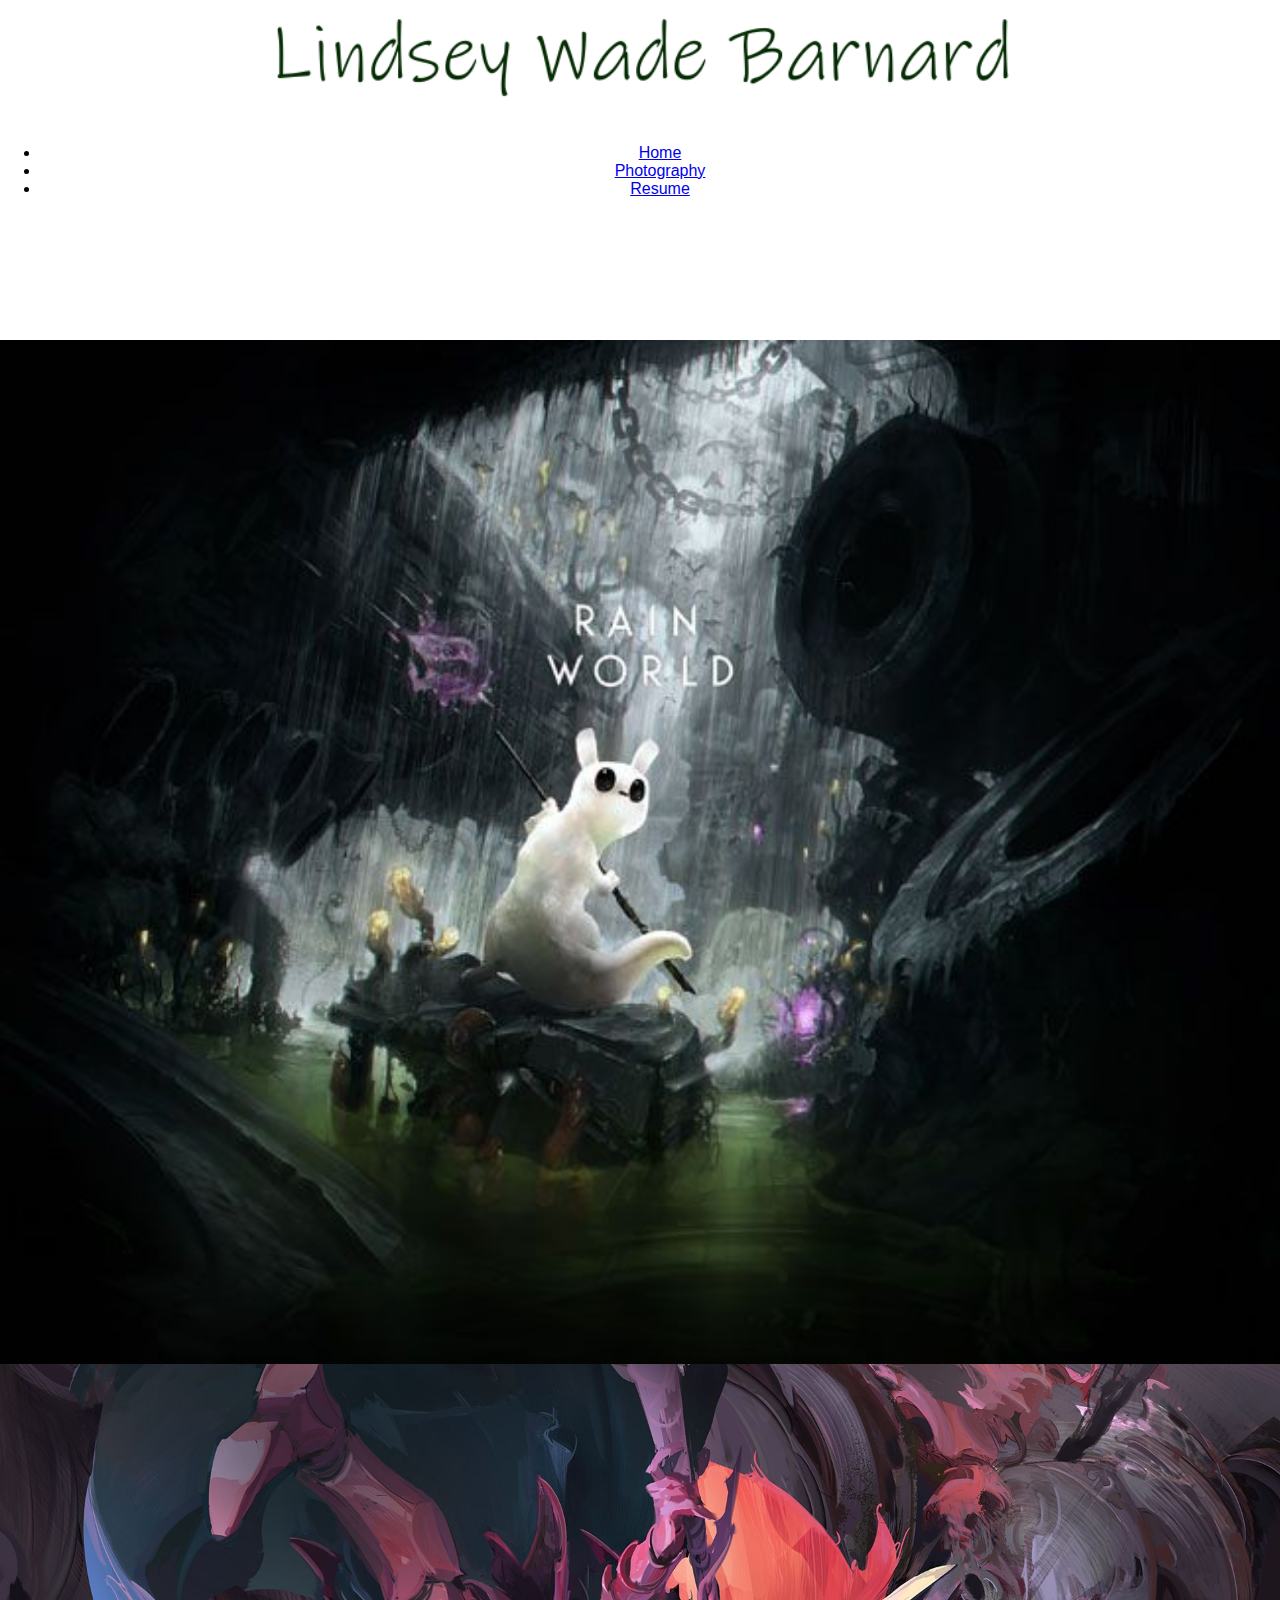
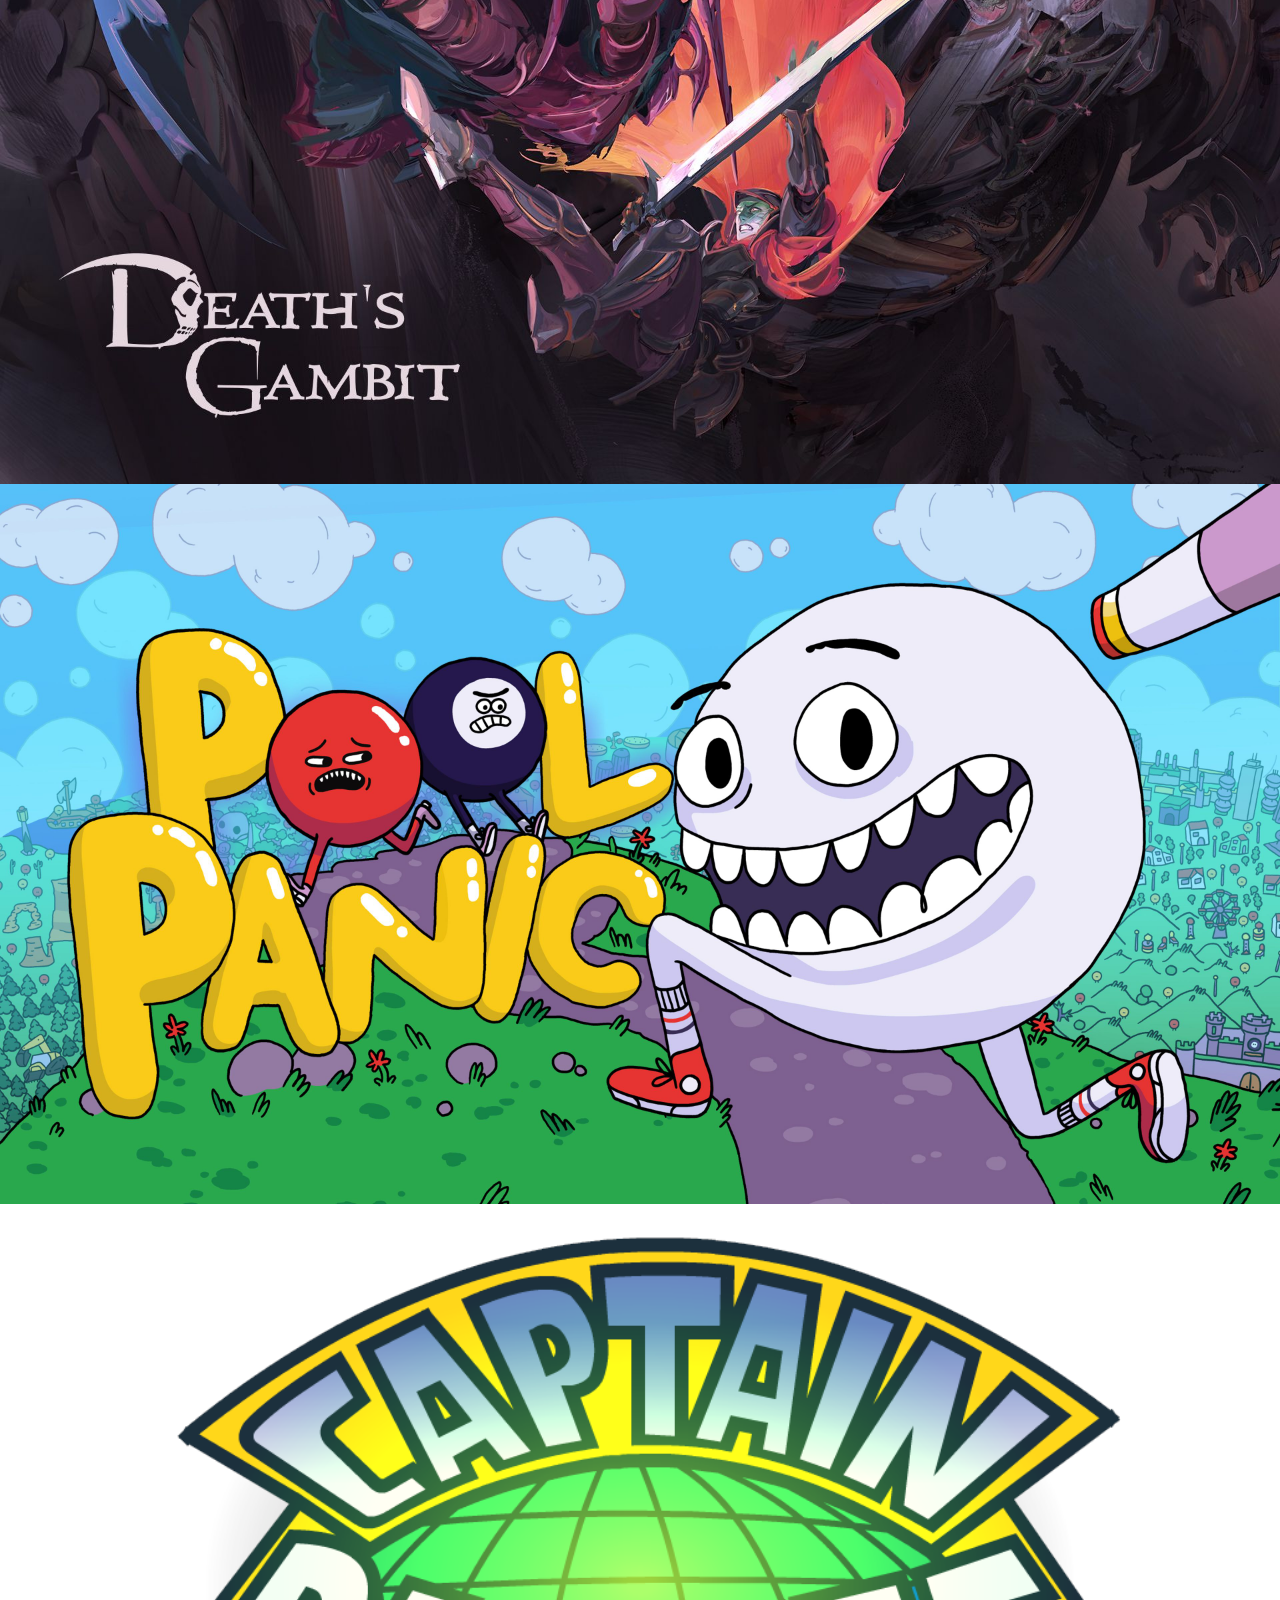
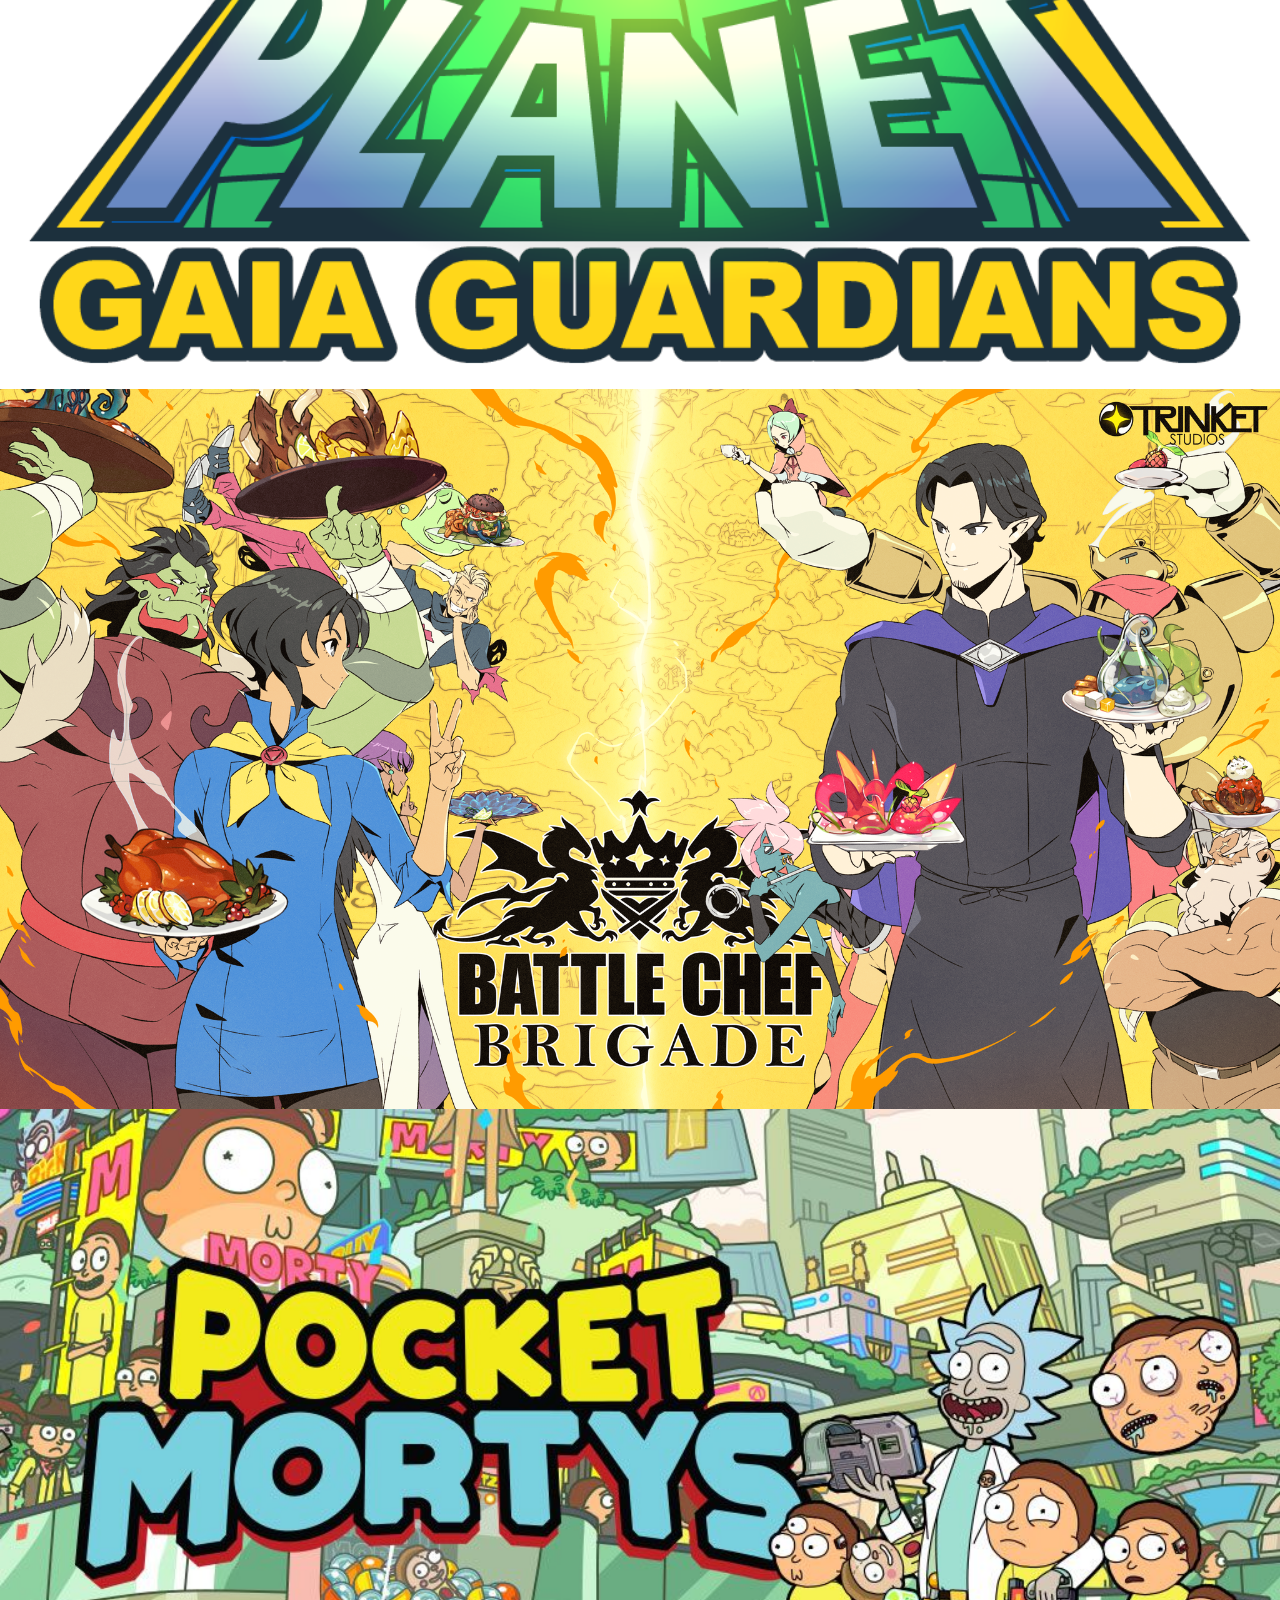
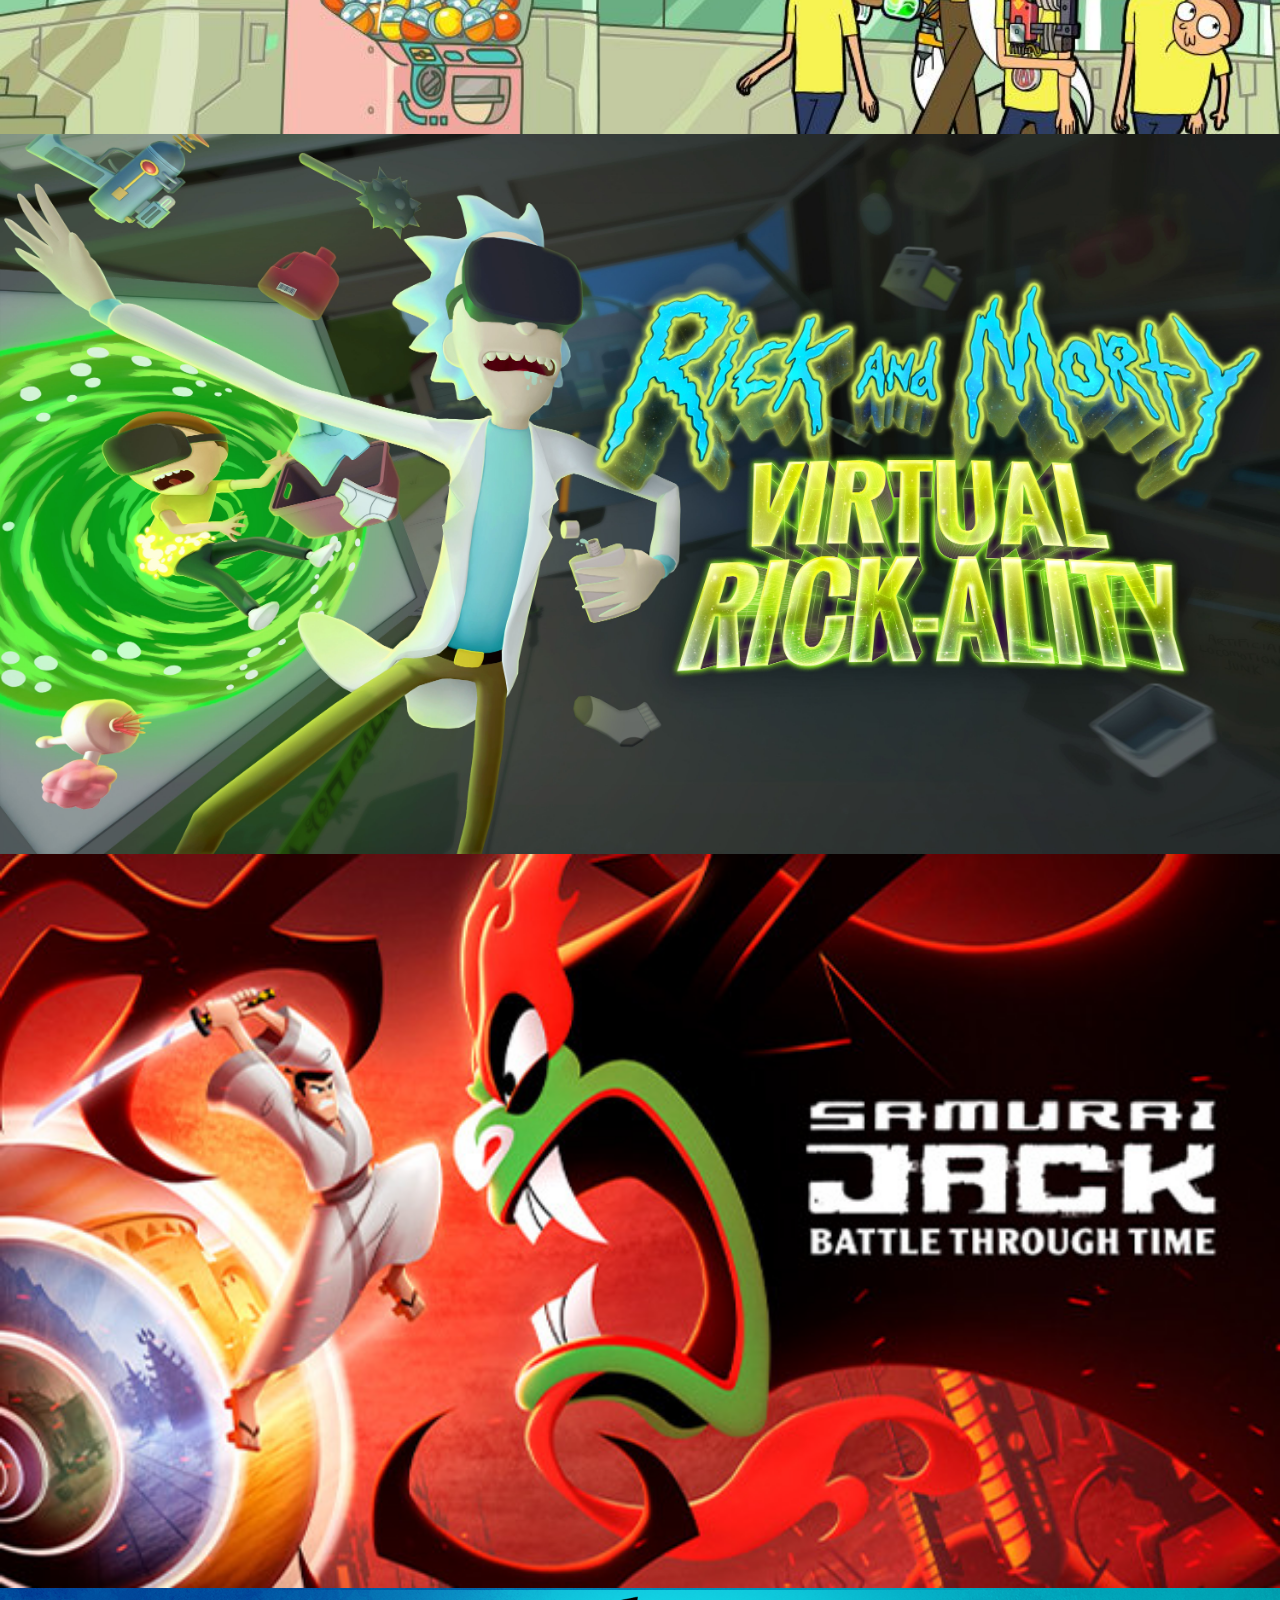
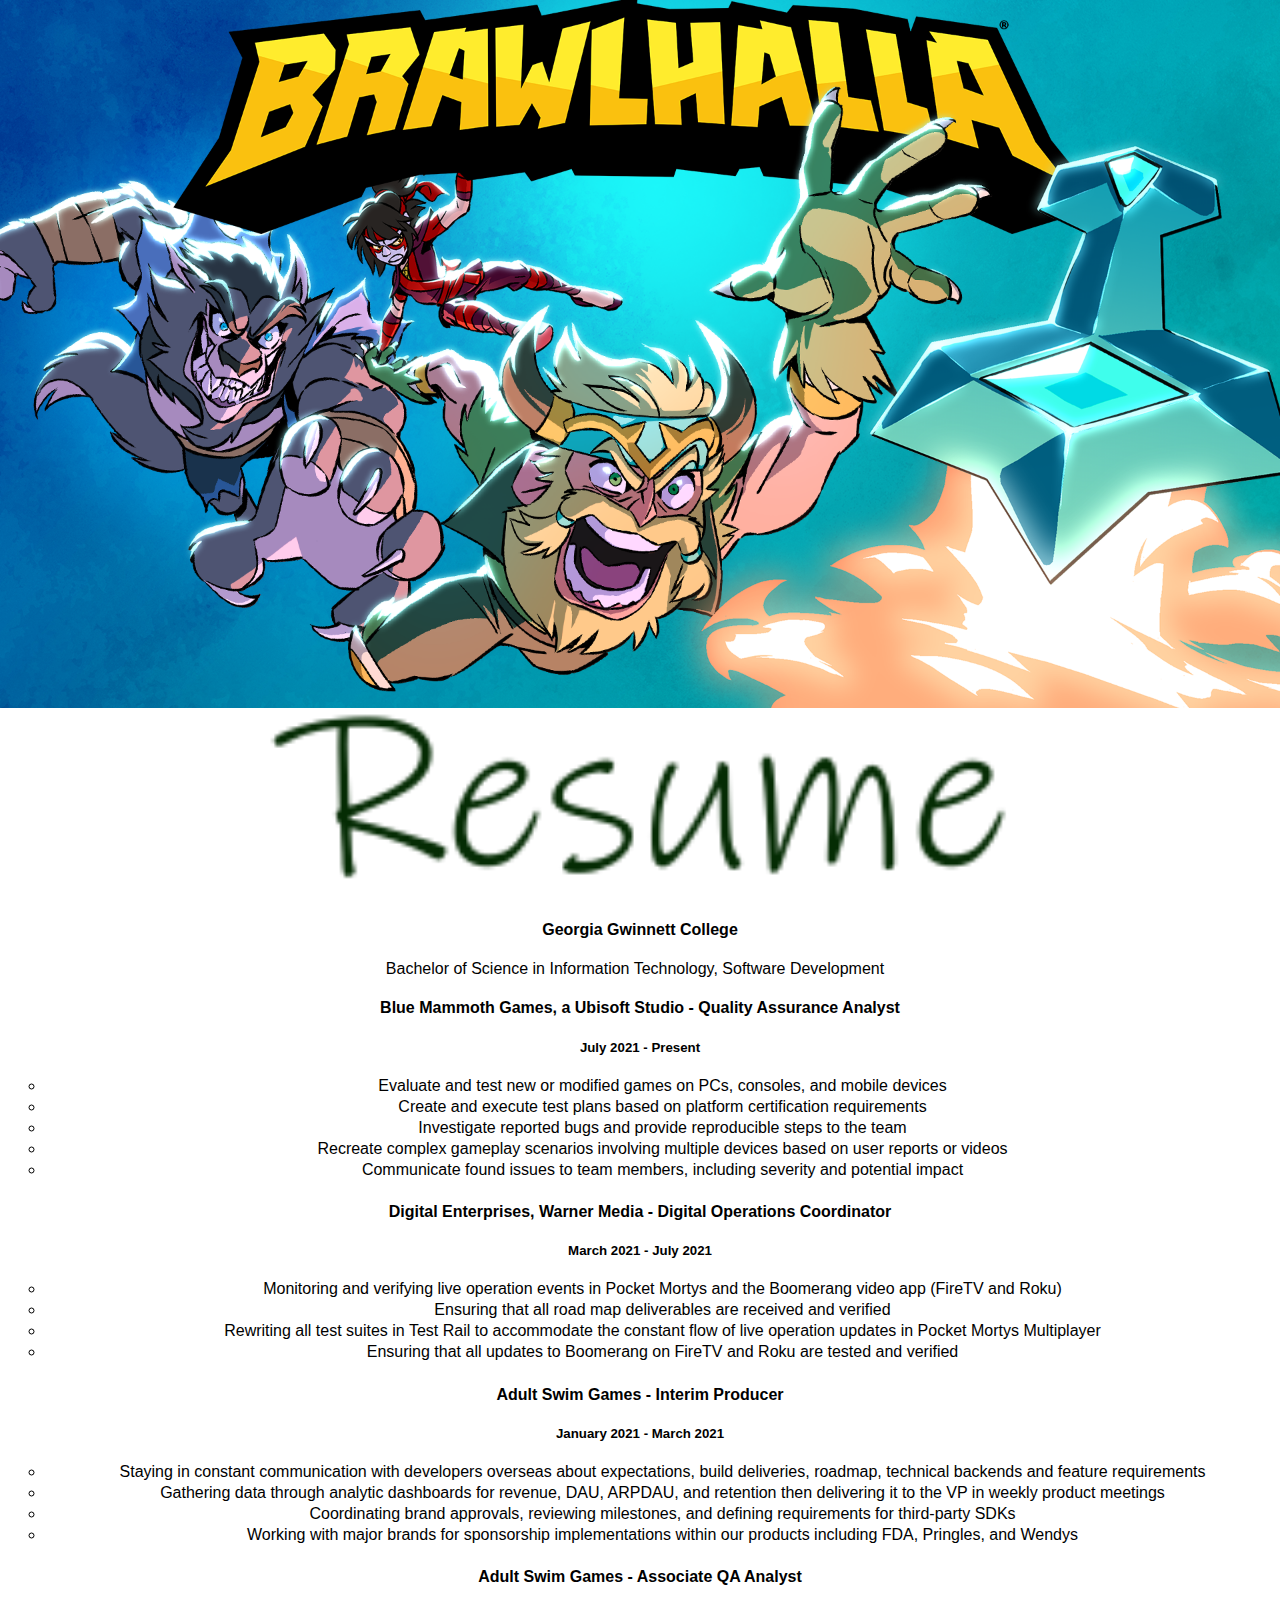
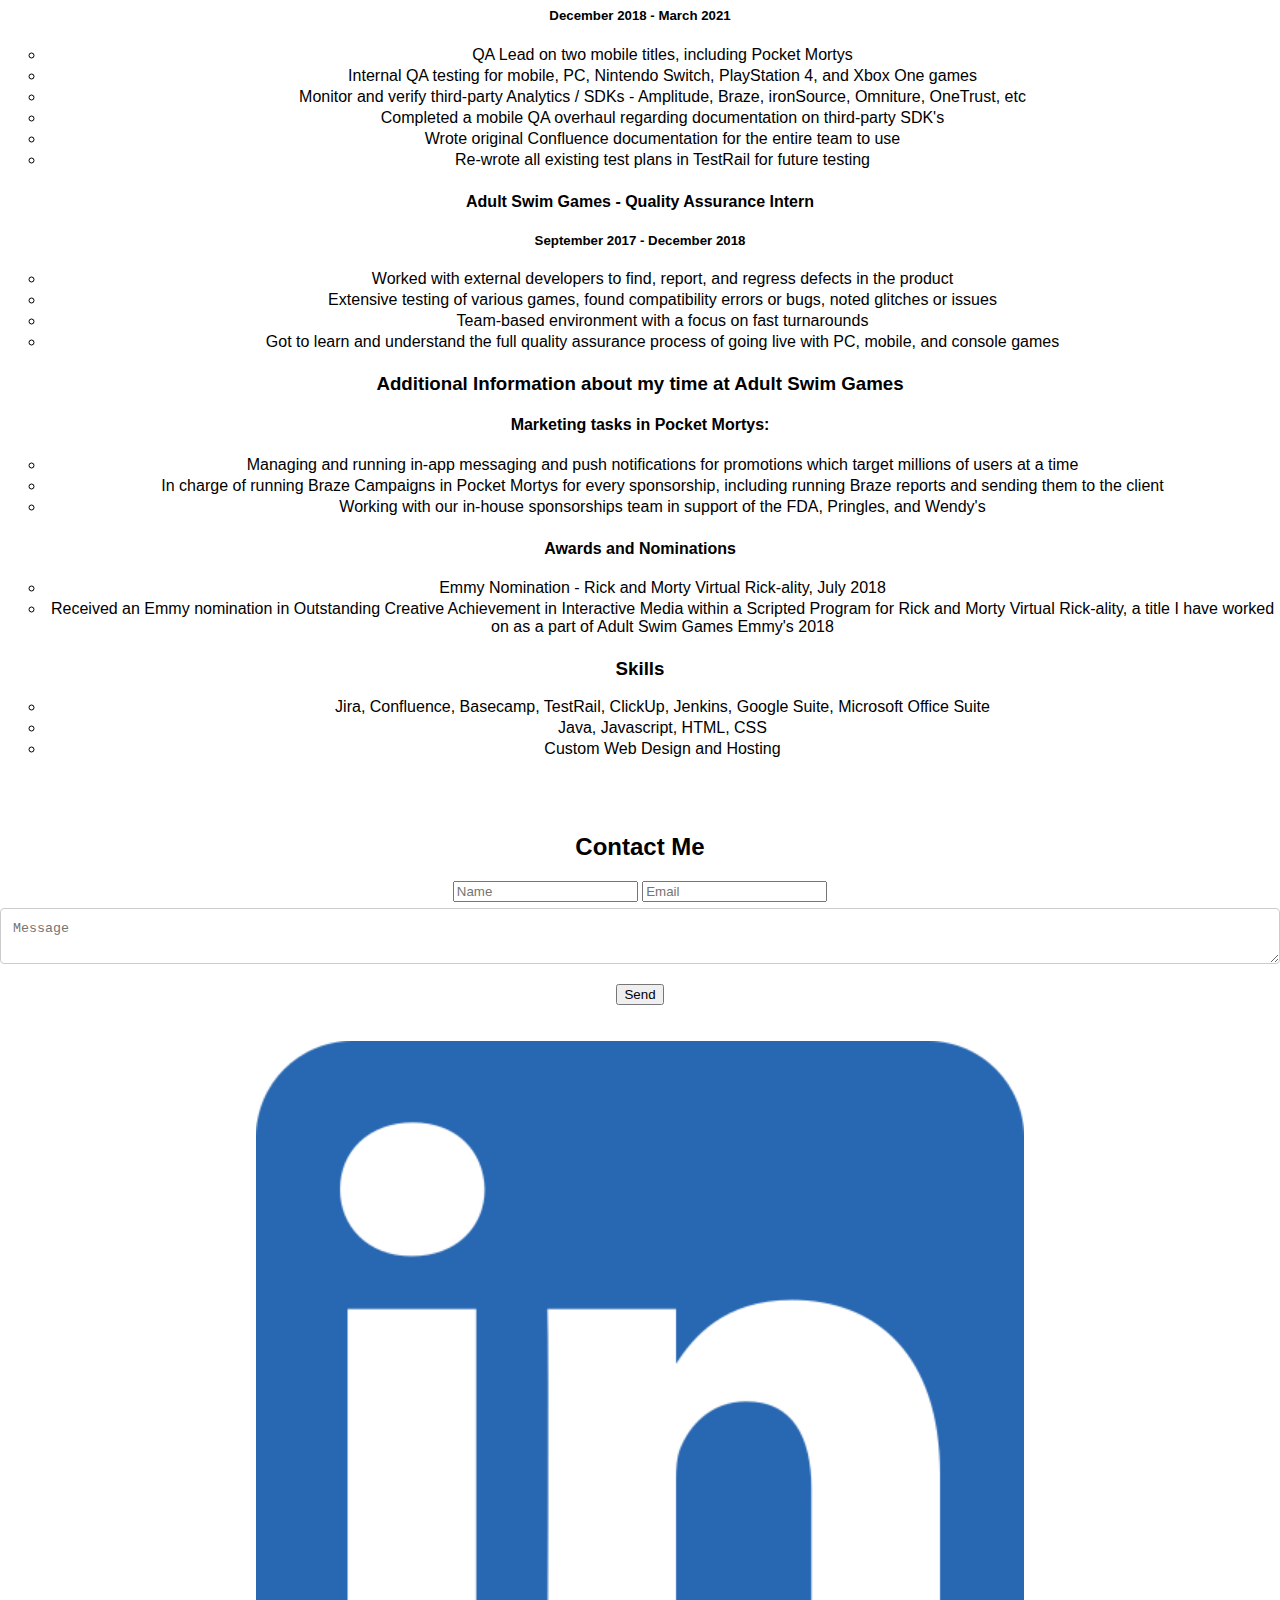
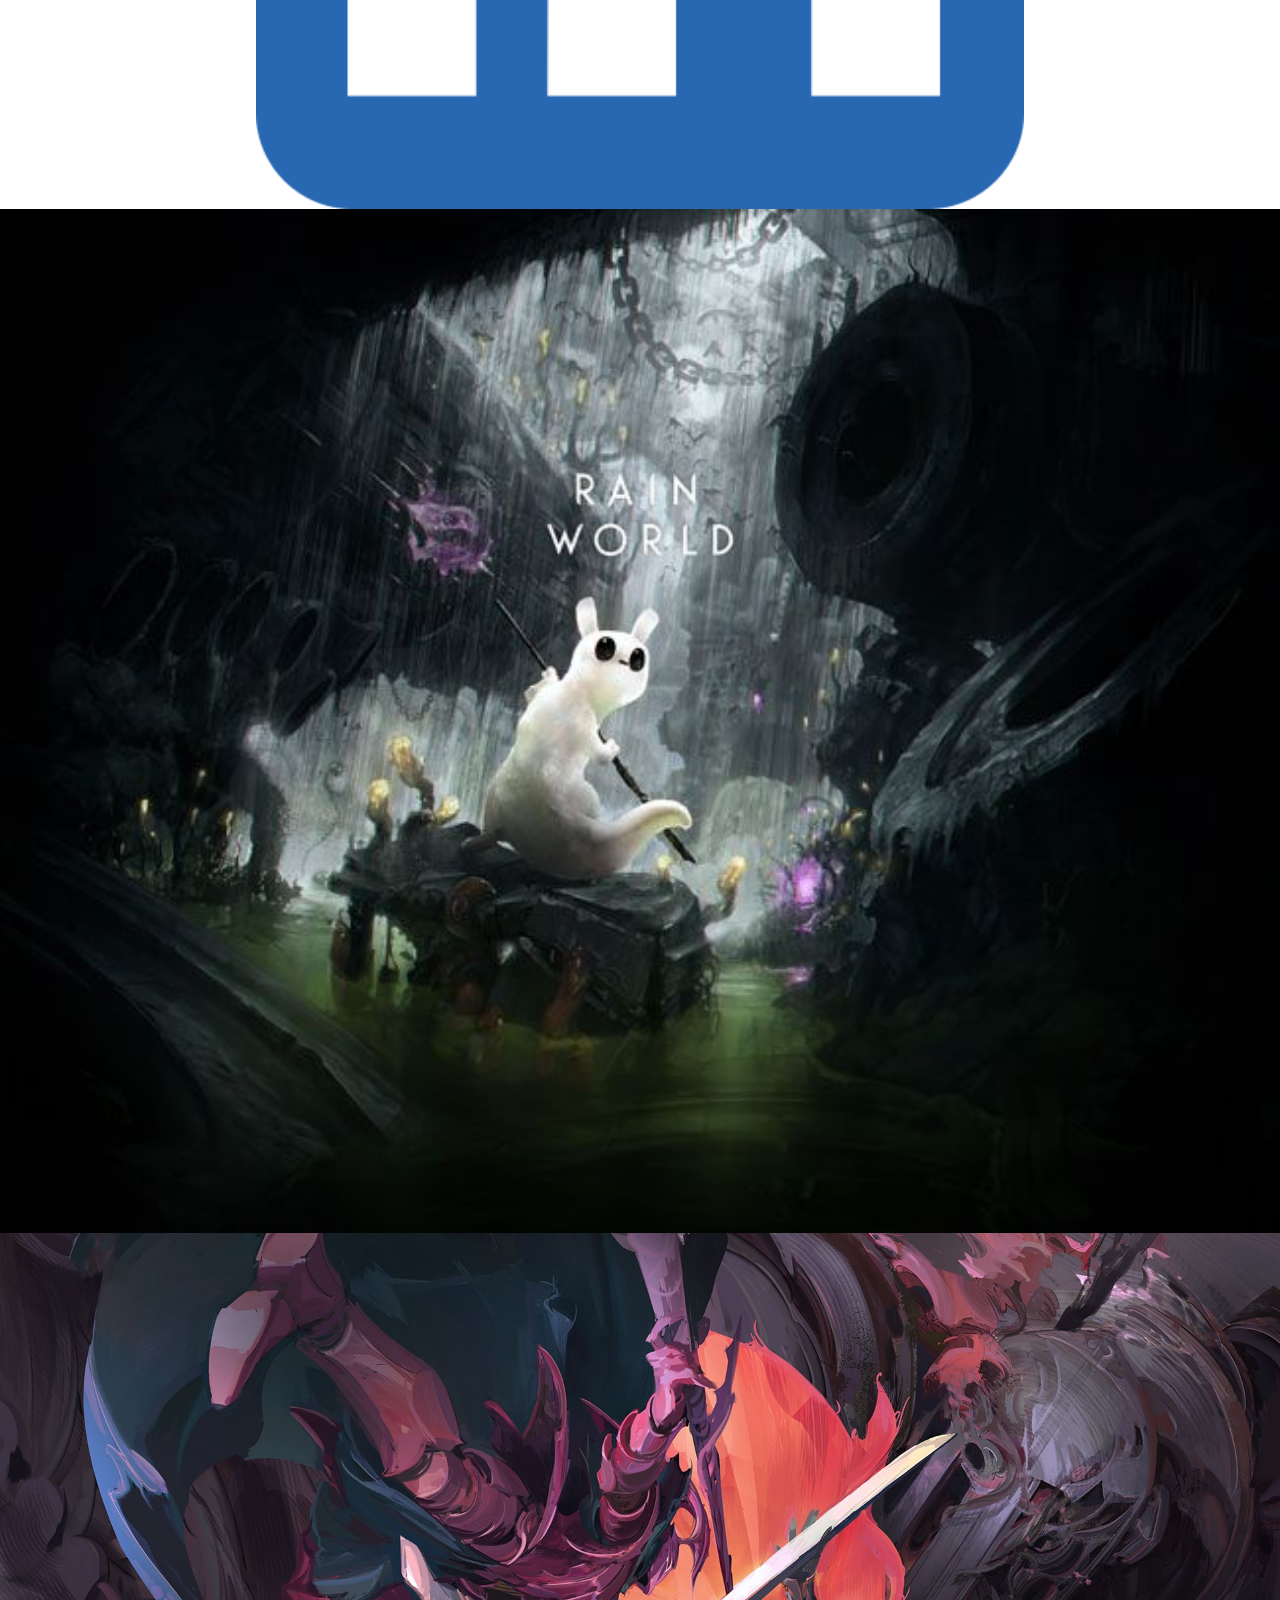
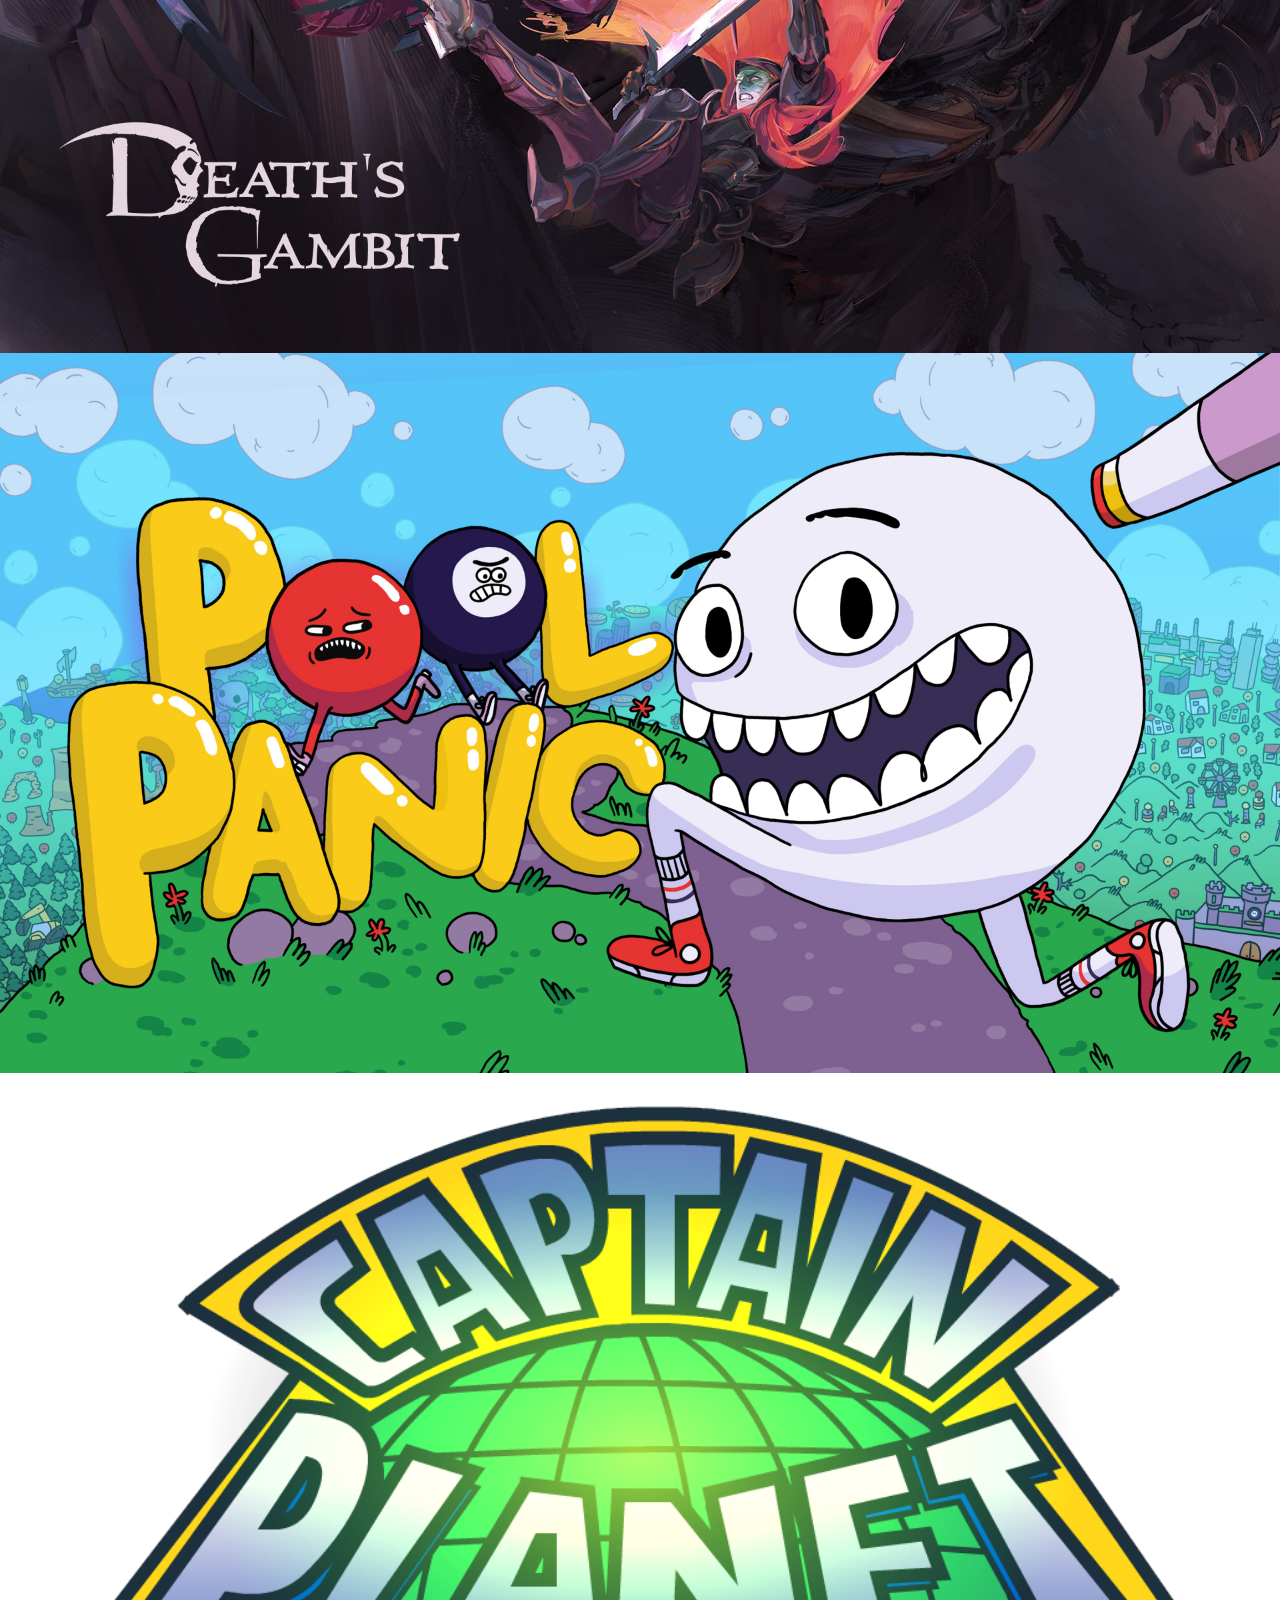
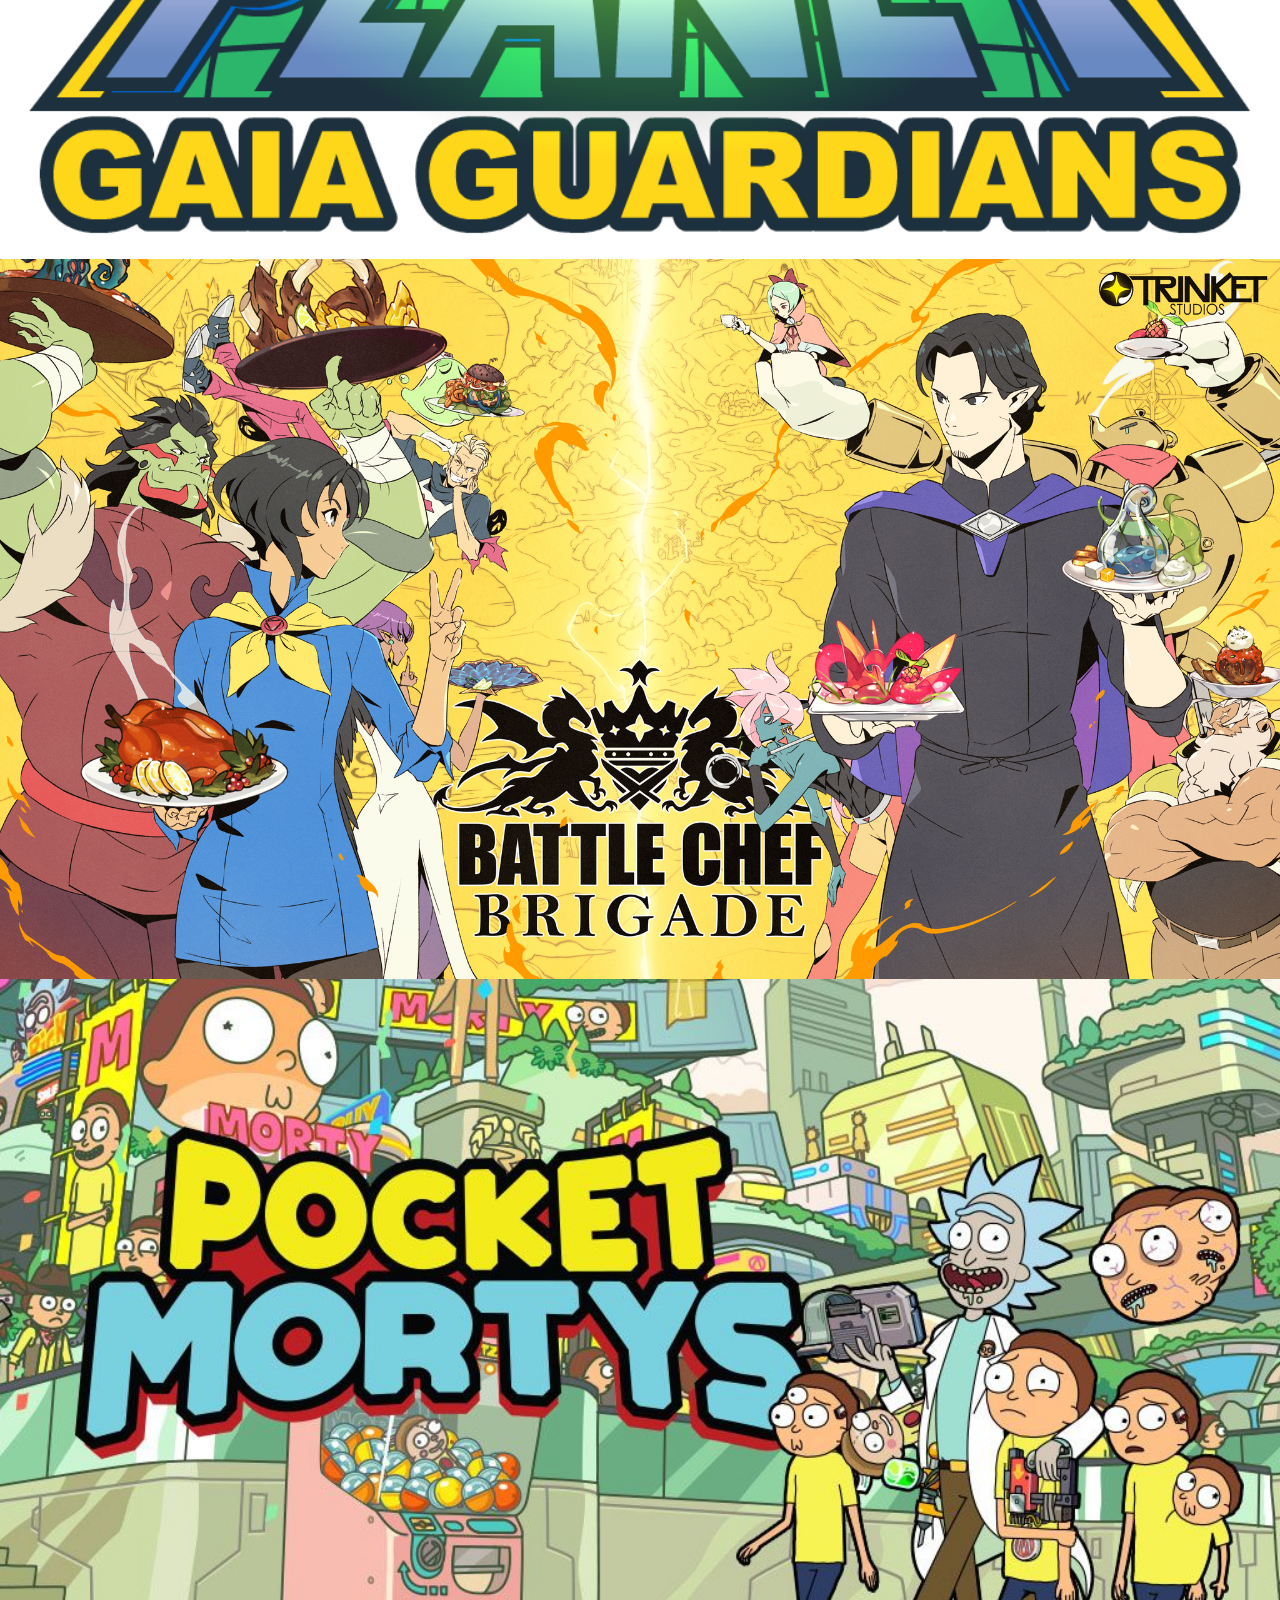
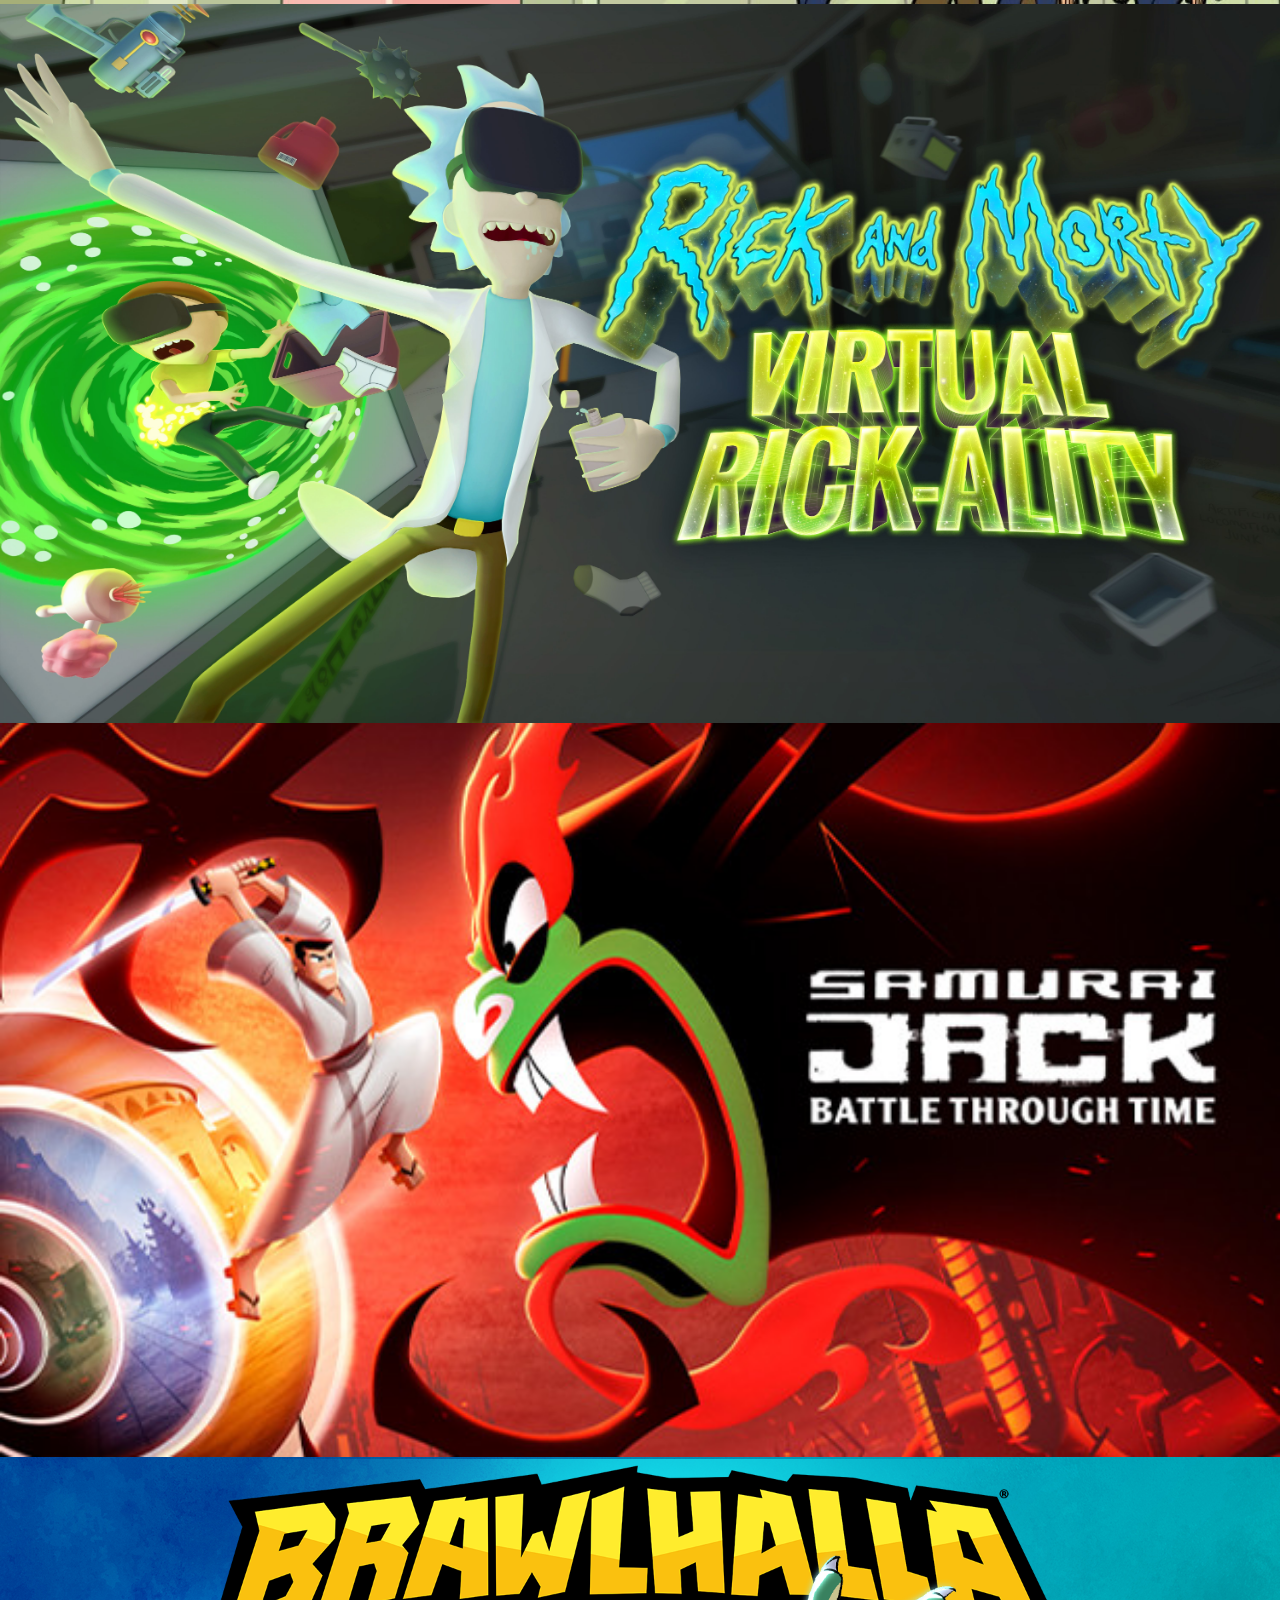
<file: resume.html>
<!DOCTYPE html>
<html>

<head>
    <link rel="stylesheet" href="app.css" />
    <meta name="viewport" content="width=device-width, initial-scale=1">
    <meta charset="UTF-8" />
    <link rel="apple-touch-icon" sizes="180x180" href="images/apple-touch-icon.png">
    <link rel="icon" type="images/png" sizes="32x32" href="images/favicon-32x32.png">
    <link rel="icon" type="image/png" sizes="16x16" href="images/favicon-16x16.png">
    <link rel="icon" type="image/x-icon" href="images/favicon.ico">
    <meta property="og:image"
        content="https://media.licdn.com/dms/image/C4D03AQGZt-F0sanLFA/profile-displayphoto-shrink_800_800/0/1608133427255?e=1692230400&v=beta&t=0InPt6Cet5GCi0ChUvYKHTuu2RrLpOb6gctP7ys-DpE">
    <meta property="og:description"
        content="Experienced gaming industry professional with skills in Quality Assurance, Digital Operations, and Production. With a Bachelor's Degree in Software Development and experience in a variety of roles, I bring a unique set of skills to the table.">
    <meta property="og:url" content="https://www.lindseywade.me">
    <meta property="og:title" content="Lindsey Wade Barnard's Resume">
    <title>Lindsey Wade Barnard</title>
</head>

<body>
    <div class="header">
        <img src="images/name.png" id="name">
    </div>
    <div class="nav">
        <ul>
            <li><a href="index.html">Home</a></li>
            <li><a href="portfolio.html">Photography</a></li>
            <li><a href="resume.html">Resume</a></li>
        </ul>
    </div>
    <br><br><br><br><br><br><br>
    <div class="row">
        <div class="left-side">
            <img src="images/games/RainWorld.jpeg" style="width:100%">
            <img src="images/games/DeathsGambit.jpeg" style="width:100%">
            <img src="images/games/PoolPanic.jpeg" style="width:100%">
            <img src="images/games/CaptainPlanet.png" style="width:100%">
            <img src="images/games/BattleChefBrigade.png" style="width:100%">
            <img src="images/games/PocketMortys.jpeg" style="width:100%">
            <img src="images/games/VirtualRickality.jpeg" style="width:100%">
            <img src="images/games/SamuraiJack.jpeg" style="width:100%">
            <img src="images/games/Brawlhalla.png" style="width:100%">
        </div>
        <div class="main">
            <img src="images/resume-img.png" id="resume-img"><br>
            <h4>Georgia Gwinnett College</h4>
            <p>Bachelor of Science in Information Technology, Software Development</p>
            <h4>Blue Mammoth Games, a Ubisoft Studio - Quality Assurance Analyst</h4>
            <h5>July 2021 - Present</h5>
            <ul class="bulletpoints">
                <li>Evaluate and test new or modified games on PCs, consoles, and mobile devices</li>
                <li>Create and execute test plans based on platform certification requirements</li>
                <li>Investigate reported bugs and provide reproducible steps to the team</li>
                <li>Recreate complex gameplay scenarios involving multiple devices based on user reports or videos</li>
                <li>Communicate found issues to team members, including severity and potential impact</li>
            </ul>
            <h4>Digital Enterprises, Warner Media - Digital Operations Coordinator</h4>
            <h5>March 2021 - July 2021</h4>
                <ul class="bulletpoints">
                    <li>Monitoring and verifying live operation events in Pocket Mortys and the Boomerang video app
                        (FireTV
                        and
                        Roku)</li>
                    <li>Ensuring that all road map deliverables are received and verified</li>
                    <li>Rewriting all test suites in Test Rail to accommodate the constant flow of live operation
                        updates in
                        Pocket
                        Mortys Multiplayer</li>
                    <li>Ensuring that all updates to Boomerang on FireTV and Roku are tested and verified
                    </li>
                </ul>
                <h4>Adult Swim Games - Interim Producer</h4>
                <h5>January 2021 - March 2021</h4>
                    <ul class="bulletpoints">
                        <li>Staying in constant communication with developers overseas about expectations, build
                            deliveries,
                            roadmap,
                            technical backends and feature requirements</li>
                        <li>Gathering data through analytic dashboards for revenue, DAU, ARPDAU, and retention then
                            delivering
                            it to
                            the VP
                            in weekly product meetings</li>
                        <li>Coordinating brand approvals, reviewing milestones, and defining requirements for
                            third-party SDKs
                        </li>
                        <li>Working with major brands for sponsorship implementations within our products including FDA,
                            Pringles,
                            and Wendys</li>
                    </ul>
                    <h4>Adult Swim Games - Associate QA Analyst</h4>
                    <h5>December 2018 - March 2021</h4>
                        <ul class="bulletpoints">
                            <li>QA Lead on two mobile titles, including Pocket Mortys</li>
                            <li>Internal QA testing for mobile, PC, Nintendo Switch, PlayStation 4, and Xbox One games
                            </li>
                            <li>Monitor and verify third-party Analytics / SDKs - Amplitude, Braze, ironSource,
                                Omniture, OneTrust,
                                etc
                            </li>
                            <li>Completed a mobile QA overhaul regarding documentation on third-party SDK's</li>
                            <li>Wrote original Confluence documentation for the entire team to use</li>
                            <li>Re-wrote all existing test plans in TestRail for future testing​</li>
                        </ul>
                        <h4>Adult Swim Games - Quality Assurance Intern</h4>
                        <h5>September 2017 - December 2018</h4>
                            <ul class="bulletpoints">
                                <li>Worked with external developers to find, report, and regress defects in the product
                                </li>
                                <li>Extensive testing of various games, found compatibility errors or bugs, noted
                                    glitches or issues
                                </li>
                                <li>Team-based environment with a focus on fast turnarounds</li>
                                <li>Got to learn and understand the full quality assurance process of going live with
                                    PC, mobile, and
                                    console games</li>
                            </ul>
                            <h3>Additional Information about my time at Adult Swim Games​</h3>
                            <h4>Marketing tasks in Pocket Mortys:</h4>
                            <ul class="bulletpoints">
                                <li>Managing and running in-app messaging and push notifications for promotions which
                                    target millions of
                                    users at a time</li>
                                <li>In charge of running Braze Campaigns in Pocket Mortys for every sponsorship,
                                    including running Braze
                                    reports and sending them to the client</li>
                                <li>Working with our in-house sponsorships team in support of the FDA, Pringles, and
                                    Wendy's​</li>
                            </ul>
                            <h4>Awards and Nominations</h4>
                            <ul class="bulletpoints">
                                <li>Emmy Nomination - Rick and Morty Virtual Rick-ality, July 2018</li>
                                <li>Received an Emmy nomination in Outstanding Creative Achievement in Interactive Media
                                    within a
                                    Scripted
                                    Program for Rick and Morty Virtual Rick-ality, a title I have worked on as a part of
                                    Adult Swim
                                    Games
                                    Emmy's 2018</li>
                            </ul>
                            <h3>Skills</h3>
                            <ul class="bulletpoints">
                                <li>Jira, Confluence, Basecamp, TestRail, ClickUp, Jenkins, Google Suite, Microsoft
                                    Office Suite</li>
                                <li>Java, Javascript, HTML, CSS</li>
                                <li>Custom Web Design and Hosting</li>
                            </ul><br><br>
                            <h2>Contact Me</h2>
                            <form method="post"
                                action="https://script.google.com/macros/s/AKfycbxR6XGltB4FifpTa5PQOkkz8QXvYCeb2p5DtHcDxp09_hj0_neufdoP78P2pw7W_MPKuw/exec"
                                id="contactMe">
                                <input name="Name" type="name" placeholder="Name" required>
                                <input name="Email" type="email" placeholder="Email" required>
                                <textarea name="Message" type="message" placeholder="Message" required></textarea>
                                <button type="submit">Send</button>
                            </form><br><br>

                            <div class="social-links">
                                <a href="www.linkedin.com/in/lindsey-wade-b60a1181"><img src="images/linkedin.png"
                                        id="image-social-links"></a>
                            </div>


                            <div class="mobile-images">
                                <img src="images/games/RainWorld.jpeg" style="width:100%">
                                <img src="images/games/DeathsGambit.jpeg" style="width:100%">
                                <img src="images/games/PoolPanic.jpeg" style="width:100%">
                                <img src="images/games/CaptainPlanet.png" style="width:100%">
                                <img src="images/games/BattleChefBrigade.png" style="width:100%">
                                <img src="images/games/PocketMortys.jpeg" style="width:100%">
                                <img src="images/games/VirtualRickality.jpeg" style="width:100%">
                                <img src="images/games/SamuraiJack.jpeg" style="width:100%">
                                <img src="images/games/Brawlhalla.png" style="width:100%">
                            </div>
        </div>
        <div class="right-side">
            <img src="images/games/Brawlhalla.png" style="width:100%">
            <img src="images/games/SamuraiJack.jpeg" style="width:100%">
            <img src="images/games/VirtualRickality.jpeg" style="width:100%">
            <img src="images/games/PocketMortys.jpeg" style="width:100%">
            <img src="images/games/BattleChefBrigade.png" style="width:100%">
            <img src="images/games/CaptainPlanet.png" style="width:100%">
            <img src="images/games/PoolPanic.jpeg" style="width:100%">
            <img src="images/games/DeathsGambit.jpeg" style="width:100%">
            <img src="images/games/RainWorld.jpeg" style="width:100%">
        </div>
    </div>
</body>
<script src="app.js"></script>

</html>
</file>
<file: app.css>
body {
    text-align: center;
    margin: 0;
    font-family: Verdana, Geneva, Tahoma, sans-serif;
    background-color: rgb(255, 255, 255);
}

p {
    margin: 5px 10px 10px 0;
    padding: 0;
}

h1 {
    color: rgb(1, 5, 1);

}

.name {
    margin: 0;
}

hr.rounded {
    border-top: 4px solid #bbb;
    border-radius: 5px;
    margin-left: 5%;
    margin-right: 5%;
}

.mountains img {
    object-fit: cover;
    width: 100%;
    height: 400px;
    margin: 0 auto;
}

.resume {
    text-align: left;
    padding: 20px 20% 0 20%;
}

.location {
    font-weight: bold;
    margin-top: 20px;
    margin-bottom: 0;
}

.date {
    font-size: small;
    font-style: italic;
    font-weight: bold;
    margin-bottom: 0;
}

.bulletpoints li {
    list-style-type: circle;
    margin-left: 5px;
    padding: 0px 0px 3px 0px;
}

.shippedTitles {
    text-align: center;
    padding: 20px 20% 0 20%;
}

.slideshow-section {
    max-height: 500px;
}

/* ---------------------------------- */
/* --------- Image Slideshow ---------*/
* {
    box-sizing: border-box;
}

body {
    font-family: Verdana, sans-serif;
}

.mySlides {
    display: none;
}

img {
    vertical-align: middle;
    width: 60%;
    height: 30%;

}

/* Slideshow container */
.slideshow-container {
    max-width: 1000px;
    max-height: 500px;
    position: static;
    margin: auto;
}

/* Caption text */
.text {
    color: #f2f2f2;
    font-size: 15px;
    padding: 8px 12px;
    position: absolute;
    bottom: 8px;
    width: 100%;
    text-align: center;
}

/* Number text (1/3 etc) */
.numbertext {
    color: #f2f2f2;
    font-size: 12px;
    padding: 8px 12px;
    position: absolute;
    top: 0;
}

/* The dots/bullets/indicators */
.dot {
    height: 15px;
    width: 15px;
    margin: 0 2px 0 10px;
    background-color: #bbb;
    border-radius: 50%;
    display: inline-block;
    transition: background-color 0.6s ease;
}

.active {
    background-color: #717171;
}

/* Fading animation */
.fade {
    animation-name: fade;
    animation-duration: 1.5s;
}

@keyframes fade {
    from {
        opacity: .4
    }

    to {
        opacity: 1
    }
}

/* On smaller screens, decrease text size */
@media only screen and (max-width: 300px) {
    .text {
        font-size: 11px
    }
}


/* End of Slideshow */

.contact {
    text-align: center;
}

/* --------------------------------- */
/* -------- Contact Me Form -------- */

/* Style inputs with type="text", select elements and textareas */
input[type=text],
select,
textarea {
    width: 100%;
    /* Full width */
    padding: 12px;
    /* Some padding */
    border: 1px solid #ccc;
    /* Gray border */
    border-radius: 4px;
    /* Rounded borders */
    box-sizing: border-box;
    /* Make sure that padding and width stays in place */
    margin-top: 6px;
    /* Add a top margin */
    margin-bottom: 16px;
    /* Bottom margin */
    resize: vertical
        /* Allow the user to vertically resize the textarea (not horizontally) */
}

/* Style the submit button with a specific background color etc */
input[type=submit] {
    background-color: #04AA6D;
    color: white;
    padding: 12px 20px;
    border: none;
    border-radius: 4px;
    cursor: pointer;
}

/* When moving the mouse over the submit button, add a darker green color */
input[type=submit]:hover {
    background-color: #45a049;
}

/* Add a background color and some padding around the form */
.container {
    border-radius: 5px;
    background-color: #f2f2f2;
    padding: 20px 25% 20px;
}
</file>
